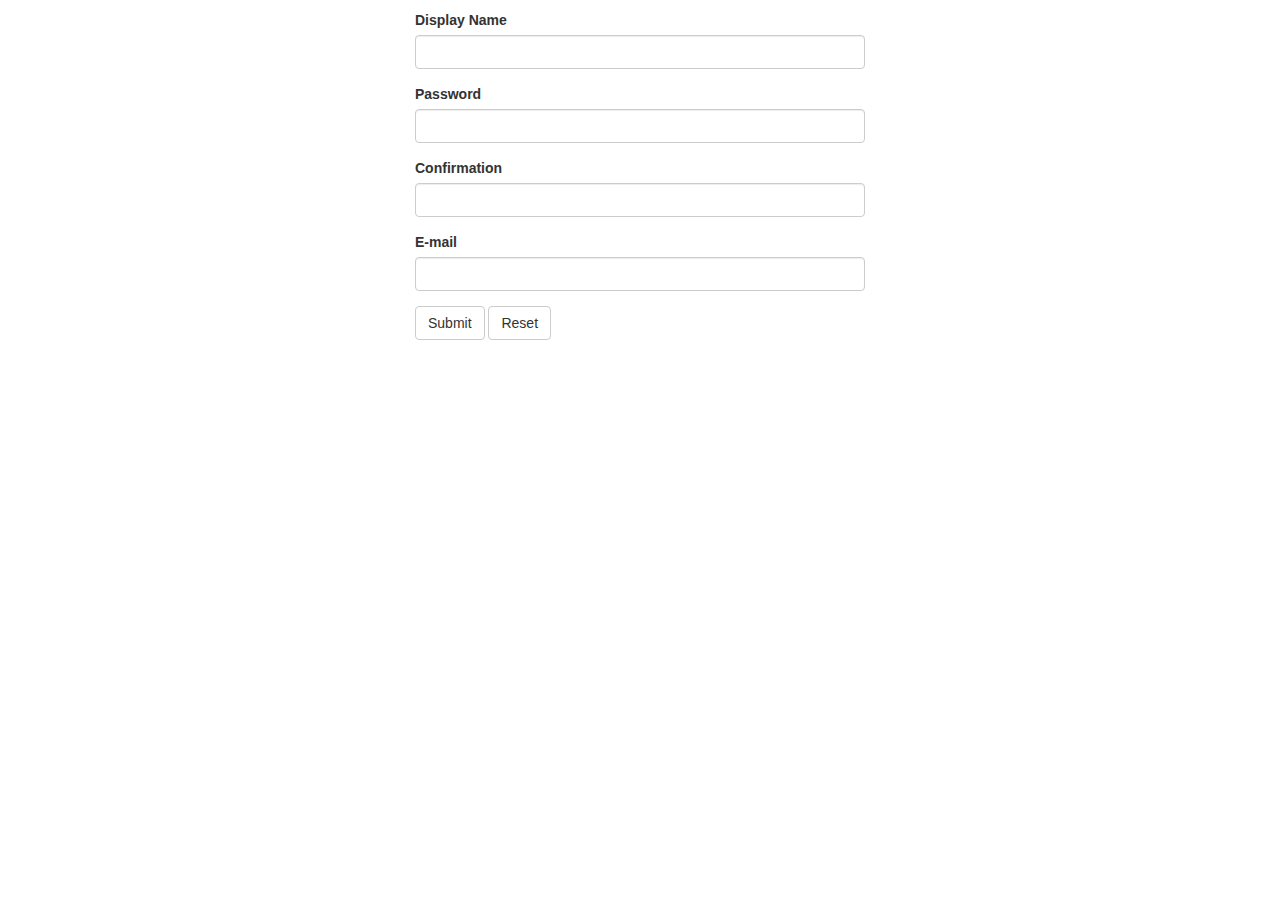
<file: jquery-form/index.html>
<!DOCTYPE html>
<html>

<head>
  <meta charset="UTF-8">
  <title>Interactive Form</title>
  <link rel="stylesheet" href="css/bootstrap.min.css">
  <link rel="stylesheet" href="css/master.css">
</head>

<body>
  <div class="container">
    <div id="mistake">
      <p>You did not fill out the form correctly!</p>
    </div>
    <form>
      <div class="form-group">
        <label for="display-name">Display Name</label>
        <input type="text" id="display-name" class="form-control">
      </div>
      <div class="form-group">
        <label for="pass">Password</label>
        <input type="password" id="pass" class="form-control">
      </div>
      <div class="form-group">
        <label for="pass-confirm">Confirmation</label>
        <input type="password" id="pass-confirm" class="form-control">
      </div>
      <div class="form-group">
        <label for="email">E-mail</label>
        <input type="text" id="email" class="form-control">
      </div>
      <button type="submit" id="send" class="btn btn-default">Submit</button>
      <button type="reset" id="reset" class="btn btn-default">Reset</button>
    </form>
  </div>
  <script src="js/jquery-2.2.2.min.js"></script>
  <script src="js/script.js"></script>
</body>

</html>
</file>
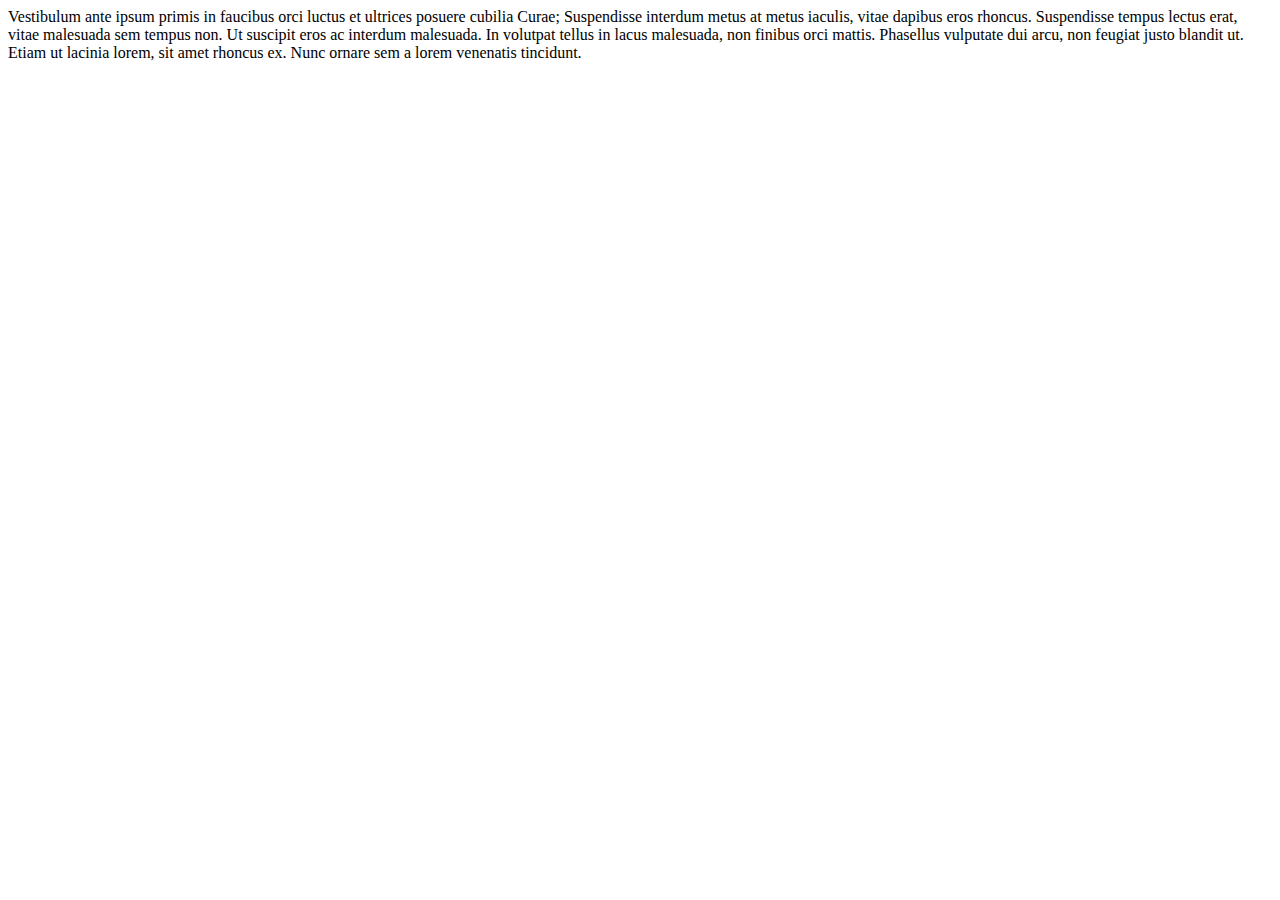
<file: jquery-exercises-1/Exercises_10/index.html>
<!DOCTYPE html>
<html>
  <head>
    <meta charset="utf-8">
    <title>Exercise 10</title>
  </head>
  <body>
    <div id="text_1" class="to_hide">
      Lorem ipsum dolor sit amet, consectetur adipiscing elit. Nulla aliquet quam eu molestie hendrerit. Proin in metus a velit fermentum lacinia. Sed semper euismod sapien, at ultricies metus luctus sit amet. Donec sodales accumsan sem ut egestas. Cum sociis natoque penatibus et magnis dis parturient montes, nascetur ridiculus mus. Donec pulvinar tristique facilisis. Donec rhoncus, enim eget malesuada dictum, risus justo aliquam ex, sit amet ultricies mauris libero nec massa. Nunc eget mauris non massa sollicitudin porta id a massa. Nullam dictum quam non leo varius, et tempus tortor egestas. Integer rhoncus non enim ac auctor. Phasellus mollis lorem mattis elit ultrices fermentum. Donec interdum vel risus porttitor pulvinar. Proin pulvinar lacus sed nunc feugiat imperdiet non sit amet quam. ès ses études à l'université de Cambridge, il y devint professeur d'arabe. En 1799, il fut attaché par le gouvernement britannique à l'ambassade de Lord Elgin dans l'Empire ottoman. Il était chargé d'explorer les bibliothèques de la région (principalement celle du Sérail) pour y découvrir (et y acquérir) des manuscrits inédits de textes antiques. Il se rendit aussi en Égypte, en Terre sainte et au mont Athos. Sa mission fut, de son point de vue, un échec. Il acheta quelques centaines d'ouvrages, principalement dans les bazars de Constantinople, mais aucun ne contenait de texte inédit. Cependant, la façon dont certains manuscrits avaient été acquis, principalement ceux du patriarche de Jérusalem Anthème Ier, ainsi que la querelle entamée sur la plaine de Troie entre Carlyle et un autre professeur de Cambridge, Edward Daniel Clarke, allaient être utilisées, après la mort de Carlyle, contre Lord Elgin, dans les controverses autour de l'acquisition des « marbres d'Elgin ».De retour en Grande-Bretagne à l'automne 1801, Joseph Dacre Carlyle entama une traduction en arabe de la Bible. Sa mort en avril 1804 coupa court à ce travail.</p>
    </div>
    <div id="text_2">
      Vestibulum ante ipsum primis in faucibus orci luctus et ultrices posuere cubilia Curae; Suspendisse interdum metus at metus iaculis, vitae dapibus eros rhoncus. Suspendisse tempus lectus erat, vitae malesuada sem tempus non. Ut suscipit eros ac interdum malesuada. In volutpat tellus in lacus malesuada, non finibus orci mattis. Phasellus vulputate dui arcu, non feugiat justo blandit ut. Etiam ut lacinia lorem, sit amet rhoncus ex. Nunc ornare sem a lorem venenatis tincidunt.
    </div>
    <div id="text_3">
      Nunc maximus at purus id malesuada. Praesent congue dui vitae pellentesque eleifend. Nunc in ligula enim. Suspendisse nec tincidunt lacus, vitae vehicula magna. Nunc eu tempus enim. Nullam et rutrum quam, ut consectetur nunc. Duis tincidunt imperdiet velit, vel mattis tortor aliquam nec. Nulla ac vehicula elit. Mauris iaculis velit eu odio commodo viverra. Proin sit amet facilisis sapien. Aliquam volutpat placerat eros, eget pellentesque elit pretium ut. Maecenas lacinia ornare eros vitae lacinia. Etiam congue dapibus enim, sed fringilla sapien fringilla vitae.
    </div>
    
    <script src="jquery-2.2.4.js"></script>
    <script src="main.js"></script>
  </body>
</html>
</file>
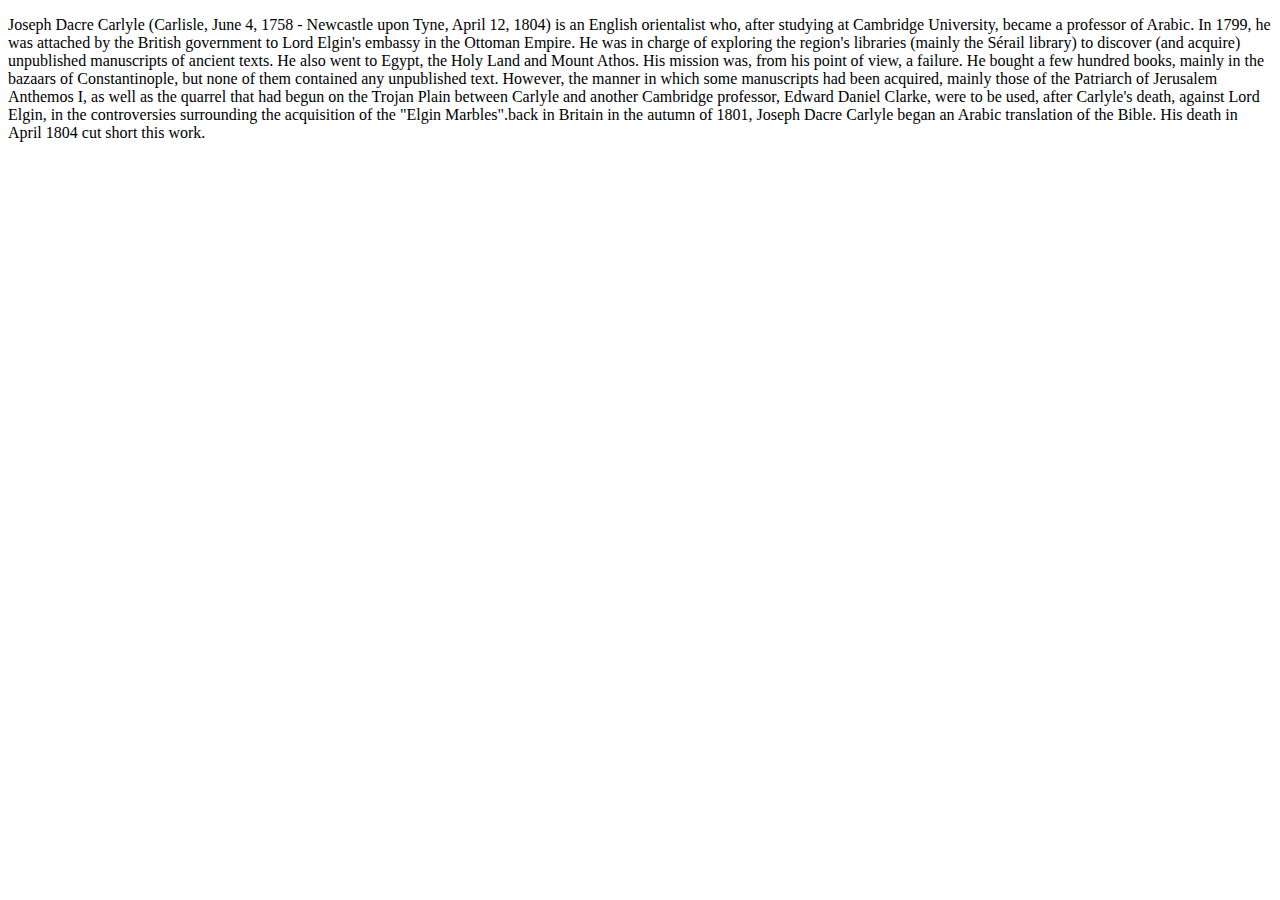
<file: jquery-exercises-1/Exercises_2/index.html>
<!DOCTYPE html>
<html>
<head>
  <meta charset="utf-8">
  <title>Exercise 2</title>
  
</head>
<body>
  <div id="text" hidden="hidden">
    <p>Joseph Dacre Carlyle (Carlisle, June 4, 1758 - Newcastle upon Tyne, April 12, 1804) is an English orientalist who, after studying at Cambridge University, became a professor of Arabic. In 1799, he was attached by the British government to Lord Elgin's embassy in the Ottoman Empire. He was in charge of exploring the region's libraries (mainly the Sérail library) to discover (and acquire) unpublished manuscripts of ancient texts. He also went to Egypt, the Holy Land and Mount Athos. His mission was, from his point of view, a failure. He bought a few hundred books, mainly in the bazaars of Constantinople, but none of them contained any unpublished text. However, the manner in which some manuscripts had been acquired, mainly those of the Patriarch of Jerusalem Anthemos I, as well as the quarrel that had begun on the Trojan Plain between Carlyle and another Cambridge professor, Edward Daniel Clarke, were to be used, after Carlyle's death, against Lord Elgin, in the controversies surrounding the acquisition of the "Elgin Marbles".back in Britain in the autumn of 1801, Joseph Dacre Carlyle began an Arabic translation of the Bible. His death in April 1804 cut short this work.</p>
  </div>

  <script src="jquery-2.2.4.js"></script>
  <script src="main.js"></script>
</body>
</html>
</file>
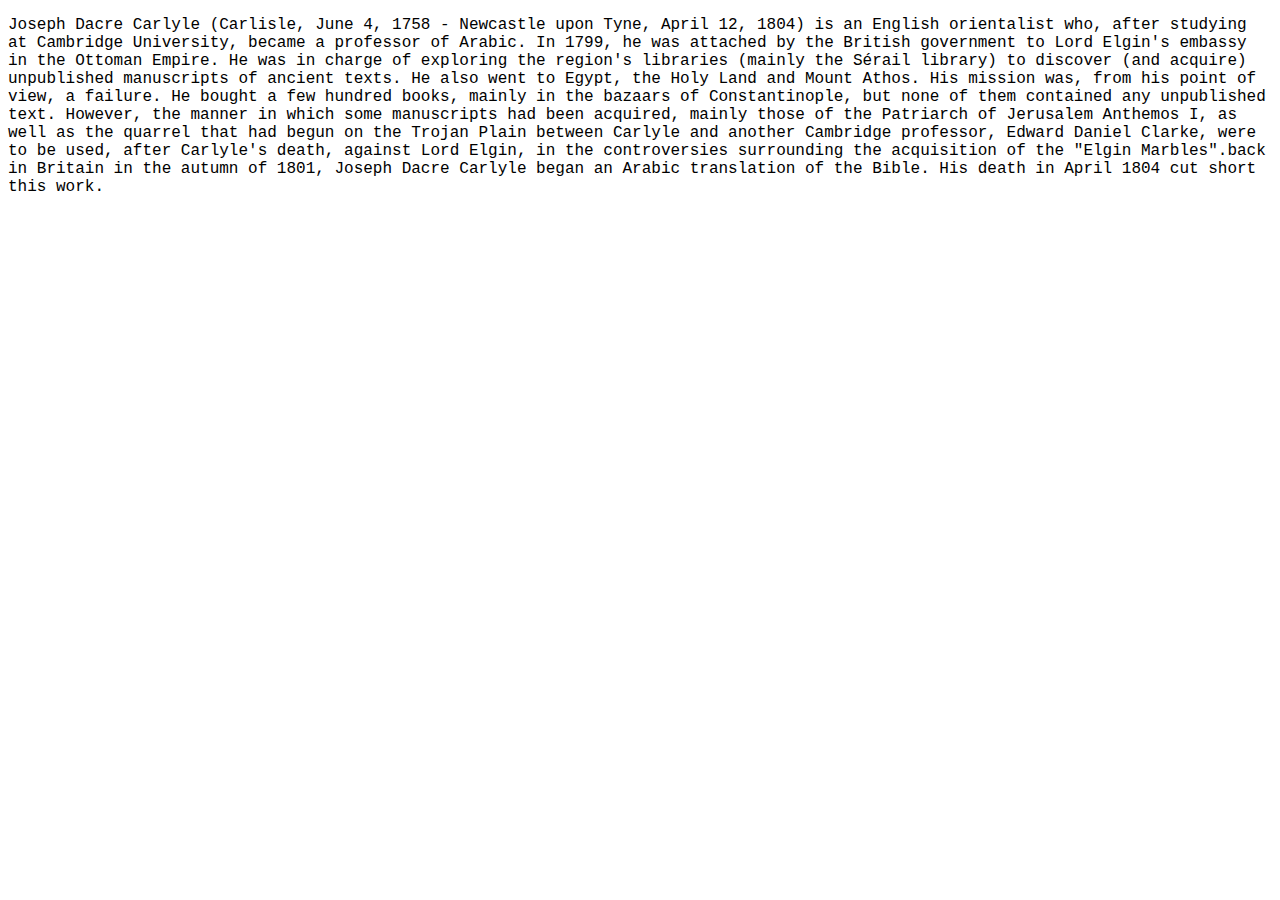
<file: jquery-exercises-1/Exercises_3/index.html>
<!DOCTYPE html>
<html>
<head>
  <meta charset="utf-8">
  <title>Exercise 3</title>
</head>
<body>
  <div id="text">
    <p>Joseph Dacre Carlyle (Carlisle, June 4, 1758 - Newcastle upon Tyne, April 12, 1804) is an English orientalist who, after studying at Cambridge University, became a professor of Arabic. In 1799, he was attached by the British government to Lord Elgin's embassy in the Ottoman Empire. He was in charge of exploring the region's libraries (mainly the Sérail library) to discover (and acquire) unpublished manuscripts of ancient texts. He also went to Egypt, the Holy Land and Mount Athos. His mission was, from his point of view, a failure. He bought a few hundred books, mainly in the bazaars of Constantinople, but none of them contained any unpublished text. However, the manner in which some manuscripts had been acquired, mainly those of the Patriarch of Jerusalem Anthemos I, as well as the quarrel that had begun on the Trojan Plain between Carlyle and another Cambridge professor, Edward Daniel Clarke, were to be used, after Carlyle's death, against Lord Elgin, in the controversies surrounding the acquisition of the "Elgin Marbles".back in Britain in the autumn of 1801, Joseph Dacre Carlyle began an Arabic translation of the Bible. His death in April 1804 cut short this work.</p>
  </div>

  <script src="jquery-2.2.4.js"></script>
  <script src="main.js"></script>
</body>
</html>
</file>
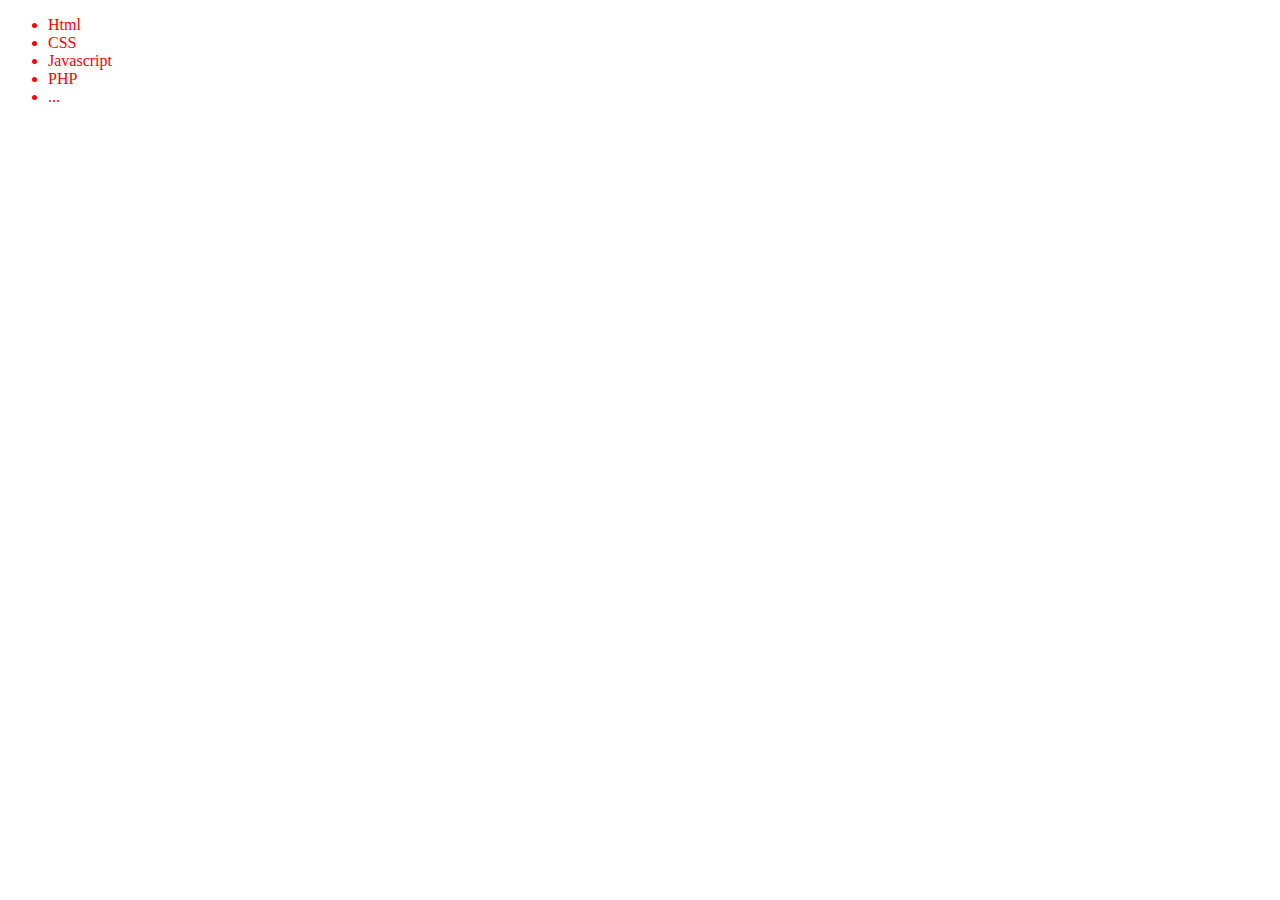
<file: jquery-exercises-1/Exercises_4/index.html>
<!DOCTYPE html>
<html>
<head>
  <meta charset="utf-8">
  <title>Exercise 4</title>
</head>
<body>
  <ul>
    <li>Html</li>
    <li>CSS</li>
    <li>Javascript</li>
    <li>PHP</li>
    <li>...</li>
  </ul>

  <script src="jquery-2.2.4.js"></script>
  <script src="main.js"></script>
</body>
</html>
</file>
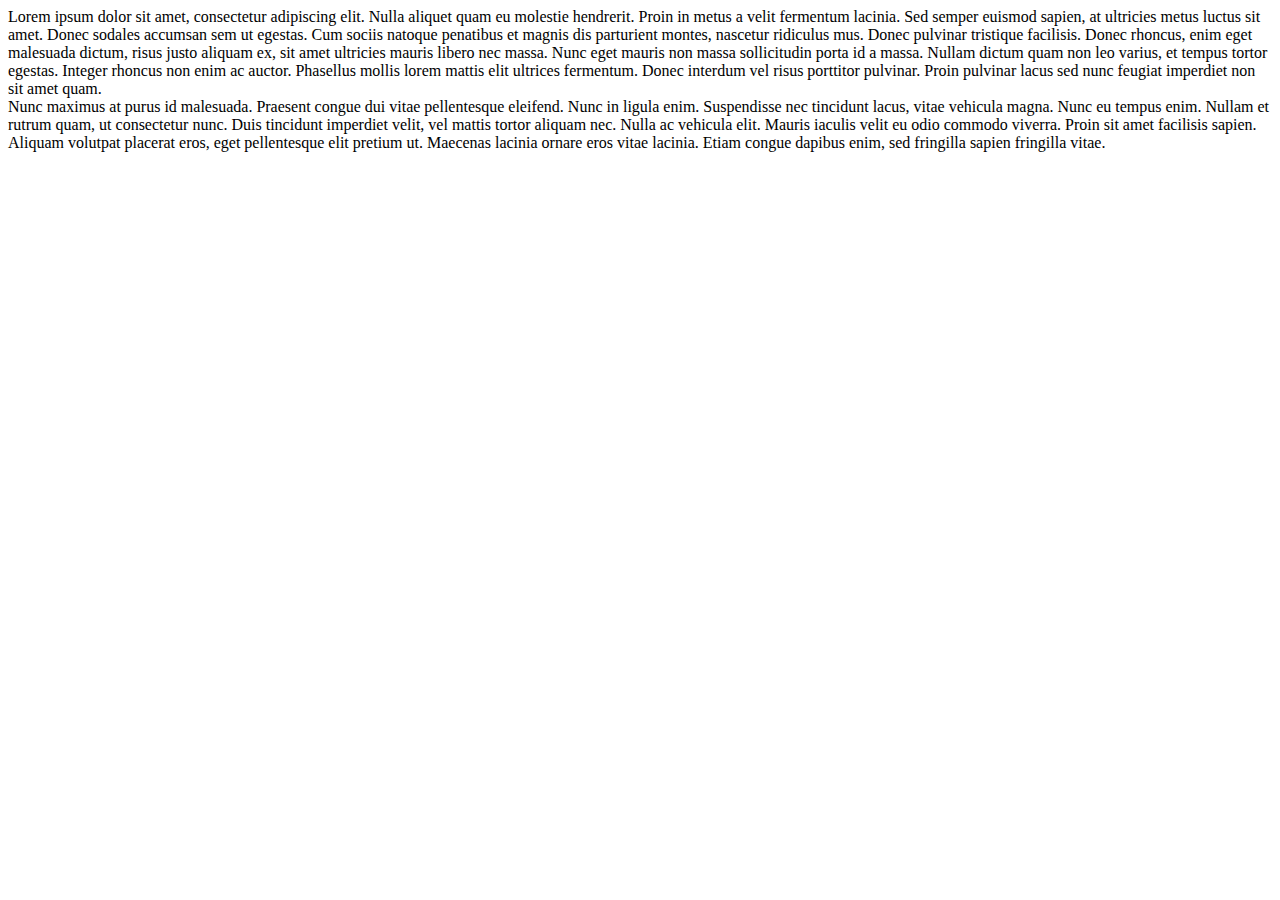
<file: jquery-exercises-1/Exercises_5/index.html>
<!DOCTYPE html>
<html>
<head>
  <meta charset="utf-8">
  <title>Exercise 5</title>
</head>
<body>
  <div id="text_1">
    Lorem ipsum dolor sit amet, consectetur adipiscing elit. Nulla aliquet quam eu molestie hendrerit. Proin in metus a velit fermentum lacinia. Sed semper euismod sapien, at ultricies metus luctus sit amet. Donec sodales accumsan sem ut egestas. Cum sociis natoque penatibus et magnis dis parturient montes, nascetur ridiculus mus. Donec pulvinar tristique facilisis. Donec rhoncus, enim eget malesuada dictum, risus justo aliquam ex, sit amet ultricies mauris libero nec massa. Nunc eget mauris non massa sollicitudin porta id a massa. Nullam dictum quam non leo varius, et tempus tortor egestas. Integer rhoncus non enim ac auctor. Phasellus mollis lorem mattis elit ultrices fermentum. Donec interdum vel risus porttitor pulvinar. Proin pulvinar lacus sed nunc feugiat imperdiet non sit amet quam.
  </div>
  <div id="text_2">
    Vestibulum ante ipsum primis in faucibus orci luctus et ultrices posuere cubilia Curae; Suspendisse interdum metus at metus iaculis, vitae dapibus eros rhoncus. Suspendisse tempus lectus erat, vitae malesuada sem tempus non. Ut suscipit eros ac interdum malesuada. In volutpat tellus in lacus malesuada, non finibus orci mattis. Phasellus vulputate dui arcu, non feugiat justo blandit ut. Etiam ut lacinia lorem, sit amet rhoncus ex. Nunc ornare sem a lorem venenatis tincidunt.
  </div>
  <div id="text_3">
    Nunc maximus at purus id malesuada. Praesent congue dui vitae pellentesque eleifend. Nunc in ligula enim. Suspendisse nec tincidunt lacus, vitae vehicula magna. Nunc eu tempus enim. Nullam et rutrum quam, ut consectetur nunc. Duis tincidunt imperdiet velit, vel mattis tortor aliquam nec. Nulla ac vehicula elit. Mauris iaculis velit eu odio commodo viverra. Proin sit amet facilisis sapien. Aliquam volutpat placerat eros, eget pellentesque elit pretium ut. Maecenas lacinia ornare eros vitae lacinia. Etiam congue dapibus enim, sed fringilla sapien fringilla vitae.
  </div>
  
  <script src="jquery-2.2.4.js"></script>
  <script src="main.js"></script>
</body>
</html>
</file>
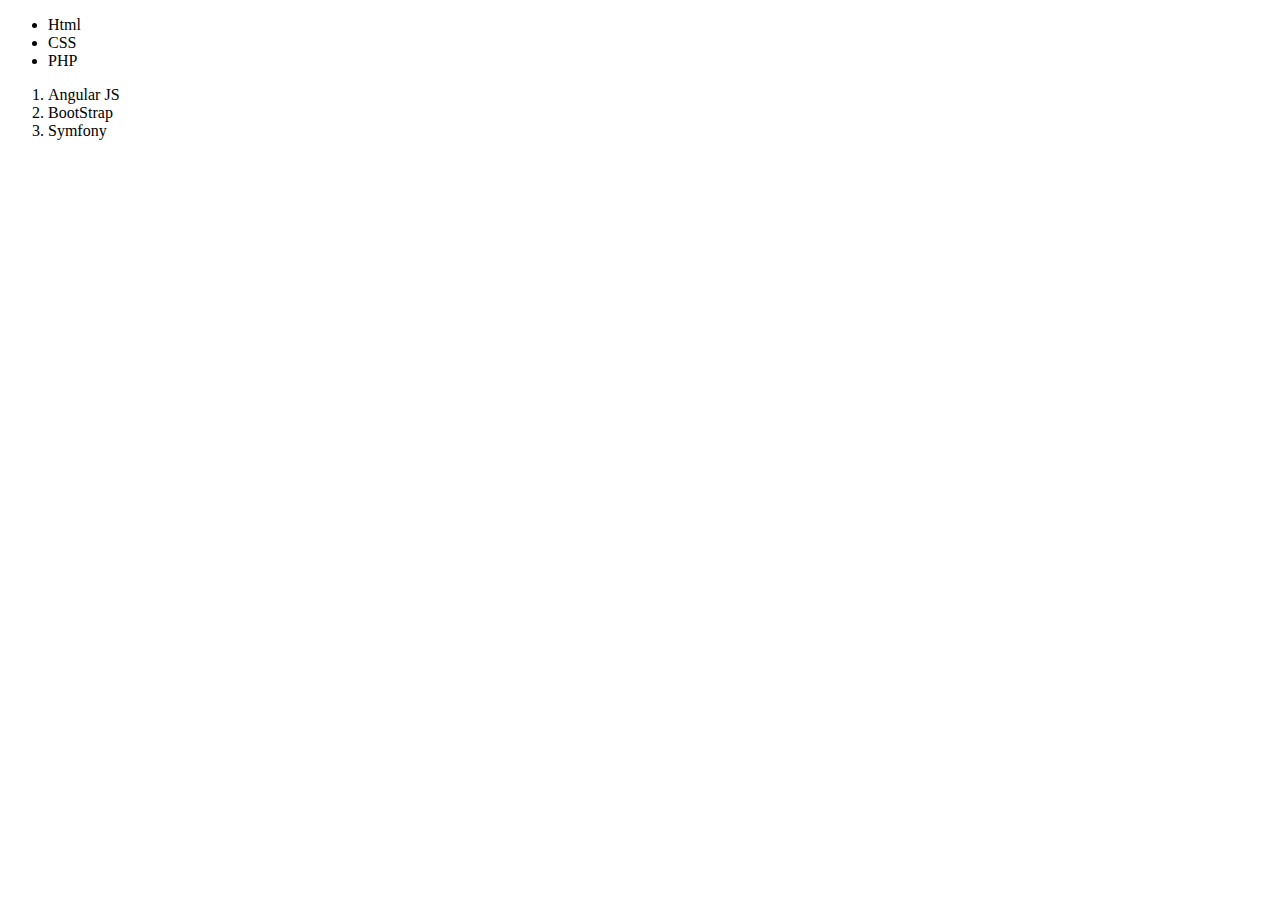
<file: jquery-exercises-1/Exercises_6/index.html>
<!DOCTYPE html>
<html>
  <head>
    <meta charset="utf-8">
    <title>Exercise 6</title>
  </head>
  <body>
    <ul>
      <li>Html</li>
      <li>CSS</li>
      <li class="to_hide">Javascript</li>
      <li>PHP</li>
      <li class="to_hide">...</li>
    </ul>
    <ol>
      <li class="to_hide">JQuery</li>
      <li>Angular JS</li>
      <li class="to_hide">Node JS</li>
      <li>BootStrap</li>
      <li>Symfony</li>
      <li class="to_hide">Laravel</li>
    </ol>

    <script src="jquery-2.2.4.js"></script>
    <script src="main.js"></script>
  </body>
</html>
</file>
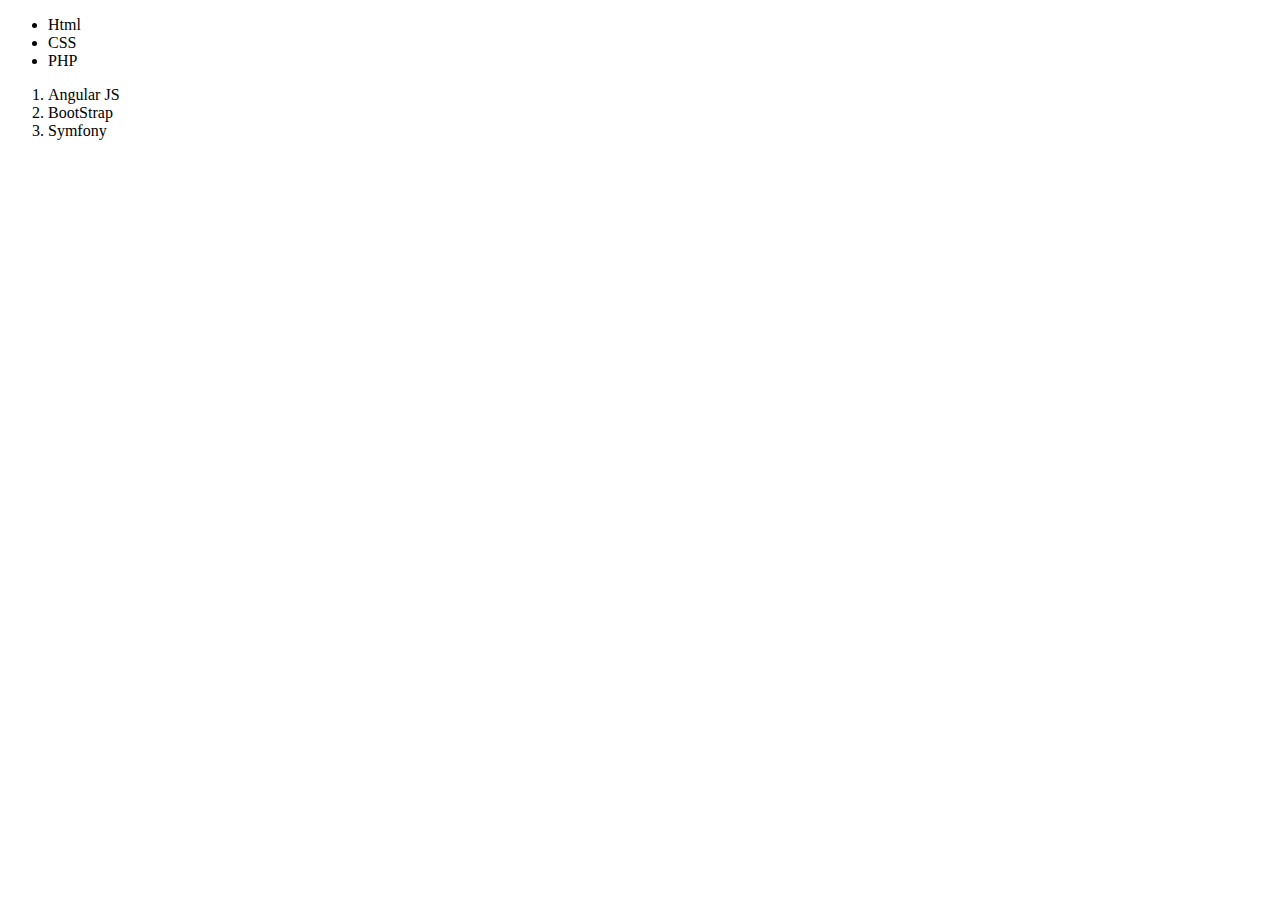
<file: jquery-exercises-1/Exercises_7/index.html>
<!DOCTYPE html>
<html>
  <head>
    <meta charset="utf-8">
    <title>Exercise 7</title>
  </head>
  <body>
    <ul>
      <li>Html</li>
      <li>CSS</li>
      <li class="delete">Javascript</li>
      <li>PHP</li>
      <li class="delete">...</li>
    </ul>
    <ol>
      <li class="delete">JQuery</li>
      <li>Angular JS</li>
      <li class="delete">Node JS</li>
      <li>BootStrap</li>
      <li>Symfony</li>
      <li class="delete">Laravel</li>
    </ol>

    <script src="jquery-2.2.4.js"></script>
    <script src="main.js"></script>
  </body>
</html>
</file>
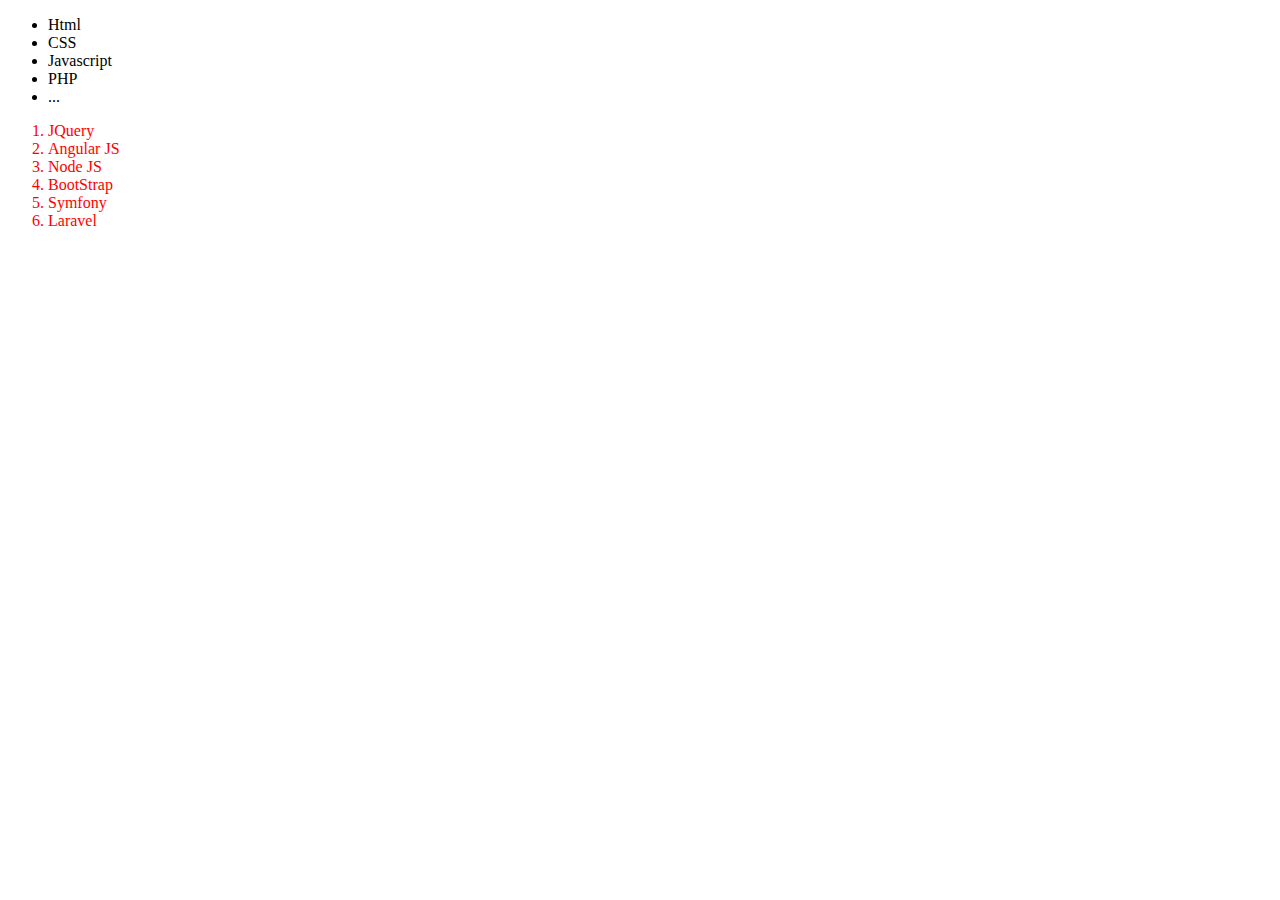
<file: jquery-exercises-1/Exercises_8/index.html>
<!DOCTYPE html>
<html>
  <head>
    <meta charset="utf-8">
    <title>Exercise 8</title>
  </head>
  <body>
    <ul>
      <li>Html</li>
      <li>CSS</li>
      <li>Javascript</li>
      <li>PHP</li>
      <li>...</li>
    </ul>
    <ol>
      <li>JQuery</li>
      <li>Angular JS</li>
      <li>Node JS</li>
      <li>BootStrap</li>
      <li>Symfony</li>
      <li>Laravel</li>
    </ol>
    <script src="jquery-2.2.4.js"></script>
    <script src="main.js"></script>
  </body>
</html>
</file>
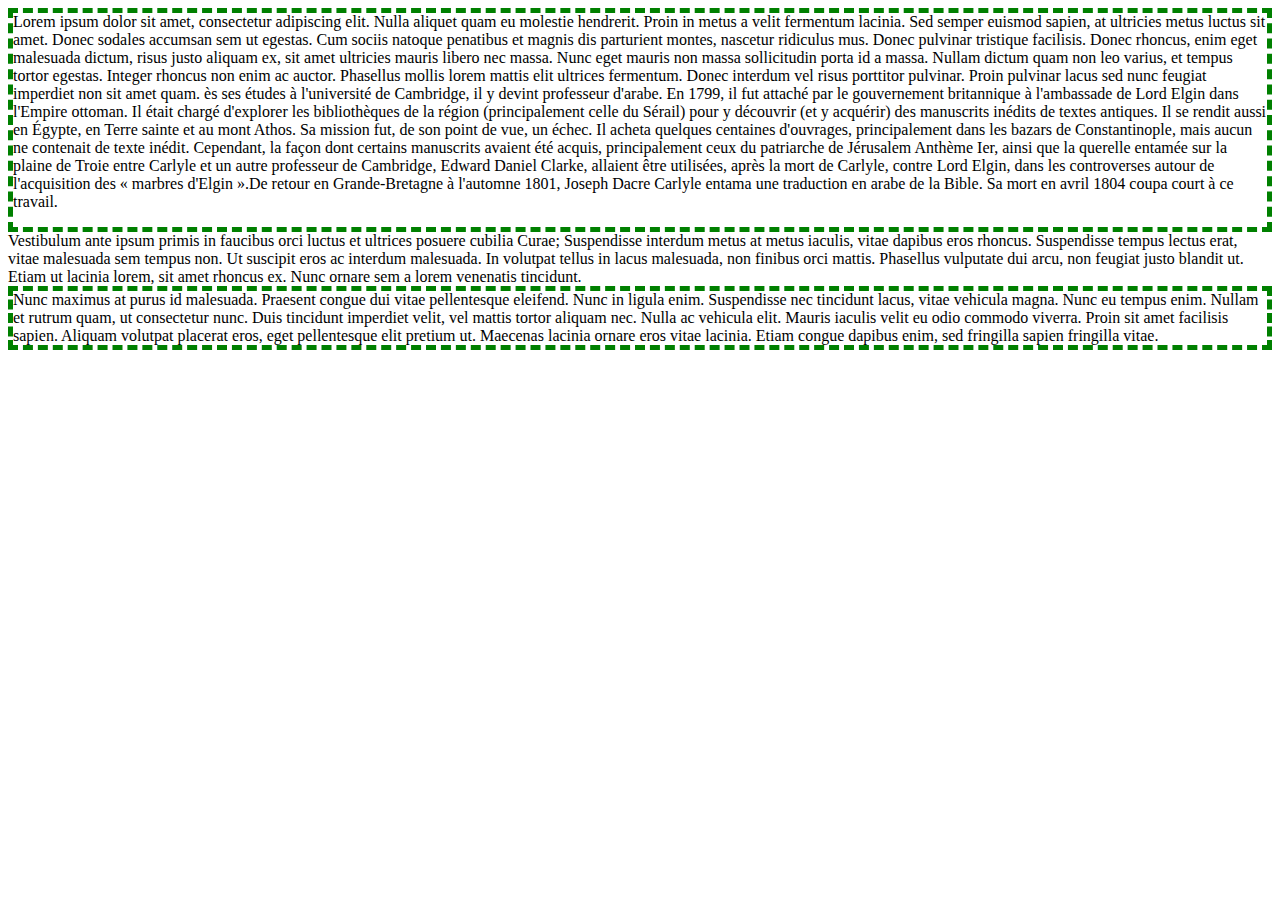
<file: jquery-exercises-1/Exercises_9/index.html>
<!DOCTYPE html>
<html>
<head>
  <meta charset="utf-8">
  <title>Exercise 9</title>
</head>
<body>
  <div id="text_1">
    Lorem ipsum dolor sit amet, consectetur adipiscing elit. Nulla aliquet quam eu molestie hendrerit. Proin in metus a velit fermentum lacinia. Sed semper euismod sapien, at ultricies metus luctus sit amet. Donec sodales accumsan sem ut egestas. Cum sociis natoque penatibus et magnis dis parturient montes, nascetur ridiculus mus. Donec pulvinar tristique facilisis. Donec rhoncus, enim eget malesuada dictum, risus justo aliquam ex, sit amet ultricies mauris libero nec massa. Nunc eget mauris non massa sollicitudin porta id a massa. Nullam dictum quam non leo varius, et tempus tortor egestas. Integer rhoncus non enim ac auctor. Phasellus mollis lorem mattis elit ultrices fermentum. Donec interdum vel risus porttitor pulvinar. Proin pulvinar lacus sed nunc feugiat imperdiet non sit amet quam. ès ses études à l'université de Cambridge, il y devint professeur d'arabe. En 1799, il fut attaché par le gouvernement britannique à l'ambassade de Lord Elgin dans l'Empire ottoman. Il était chargé d'explorer les bibliothèques de la région (principalement celle du Sérail) pour y découvrir (et y acquérir) des manuscrits inédits de textes antiques. Il se rendit aussi en Égypte, en Terre sainte et au mont Athos. Sa mission fut, de son point de vue, un échec. Il acheta quelques centaines d'ouvrages, principalement dans les bazars de Constantinople, mais aucun ne contenait de texte inédit. Cependant, la façon dont certains manuscrits avaient été acquis, principalement ceux du patriarche de Jérusalem Anthème Ier, ainsi que la querelle entamée sur la plaine de Troie entre Carlyle et un autre professeur de Cambridge, Edward Daniel Clarke, allaient être utilisées, après la mort de Carlyle, contre Lord Elgin, dans les controverses autour de l'acquisition des « marbres d'Elgin ».De retour en Grande-Bretagne à l'automne 1801, Joseph Dacre Carlyle entama une traduction en arabe de la Bible. Sa mort en avril 1804 coupa court à ce travail.</p>
  </div>
  <div id="text_2">
    Vestibulum ante ipsum primis in faucibus orci luctus et ultrices posuere cubilia Curae; Suspendisse interdum metus at metus iaculis, vitae dapibus eros rhoncus. Suspendisse tempus lectus erat, vitae malesuada sem tempus non. Ut suscipit eros ac interdum malesuada. In volutpat tellus in lacus malesuada, non finibus orci mattis. Phasellus vulputate dui arcu, non feugiat justo blandit ut. Etiam ut lacinia lorem, sit amet rhoncus ex. Nunc ornare sem a lorem venenatis tincidunt.
  </div>
  <div id="text_3">
    Nunc maximus at purus id malesuada. Praesent congue dui vitae pellentesque eleifend. Nunc in ligula enim. Suspendisse nec tincidunt lacus, vitae vehicula magna. Nunc eu tempus enim. Nullam et rutrum quam, ut consectetur nunc. Duis tincidunt imperdiet velit, vel mattis tortor aliquam nec. Nulla ac vehicula elit. Mauris iaculis velit eu odio commodo viverra. Proin sit amet facilisis sapien. Aliquam volutpat placerat eros, eget pellentesque elit pretium ut. Maecenas lacinia ornare eros vitae lacinia. Etiam congue dapibus enim, sed fringilla sapien fringilla vitae.
  </div>
  <script src="jquery-2.2.4.js"></script>
  <script src="main.js"></script>
</body>
</html>
</file>
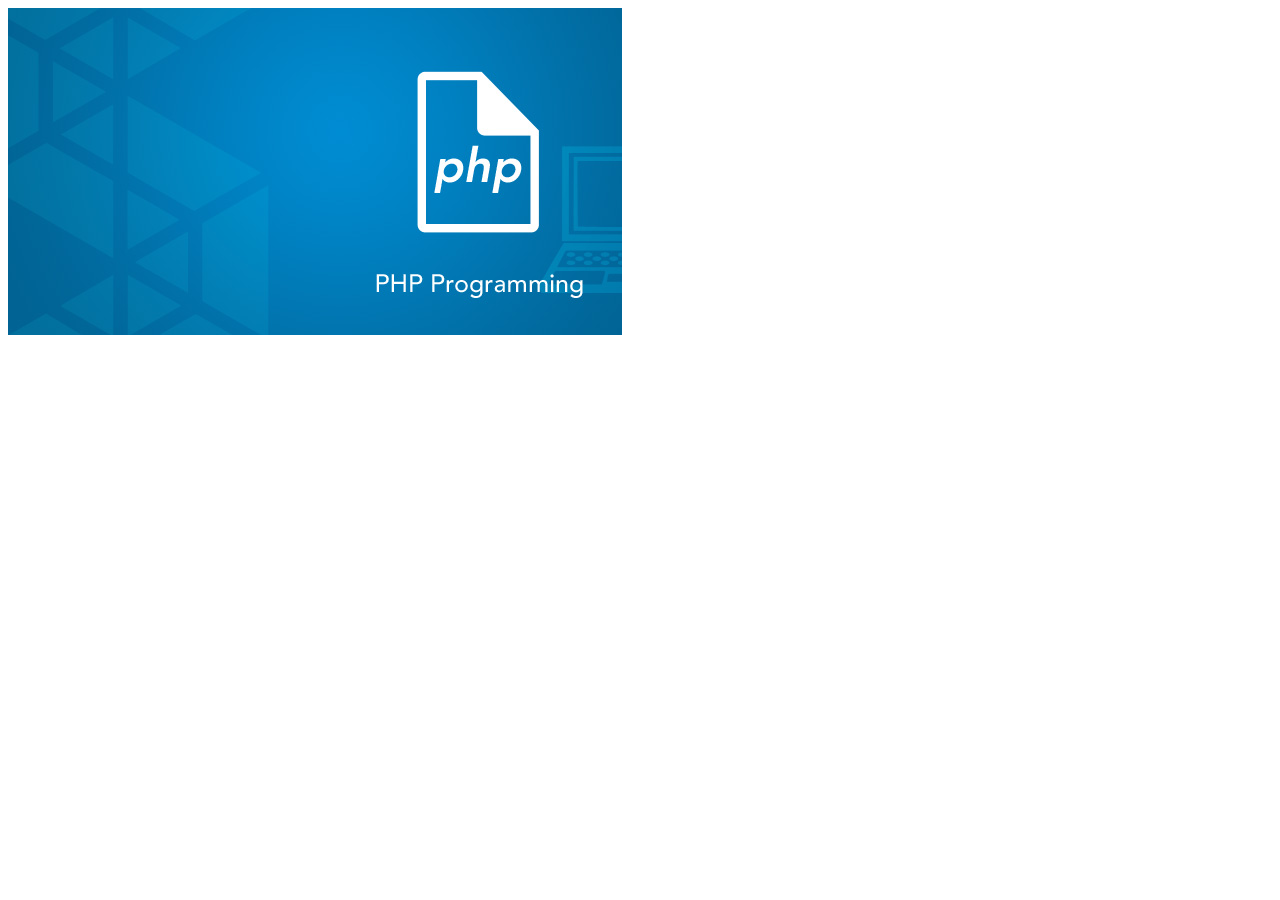
<file: jquery-exercises-2/Exercises_2/index.html>
<!DOCTYPE html>
<html>
  <head>
    <meta charset="utf-8">
    <title>Exercise 2</title>
  </head>
  <body>
      <img src="images/image.jpg" id="image" />
      
      <script src="jquery-2.2.4.js"></script>
      <script src="main.js"></script>
  </body>
</html>
</file>
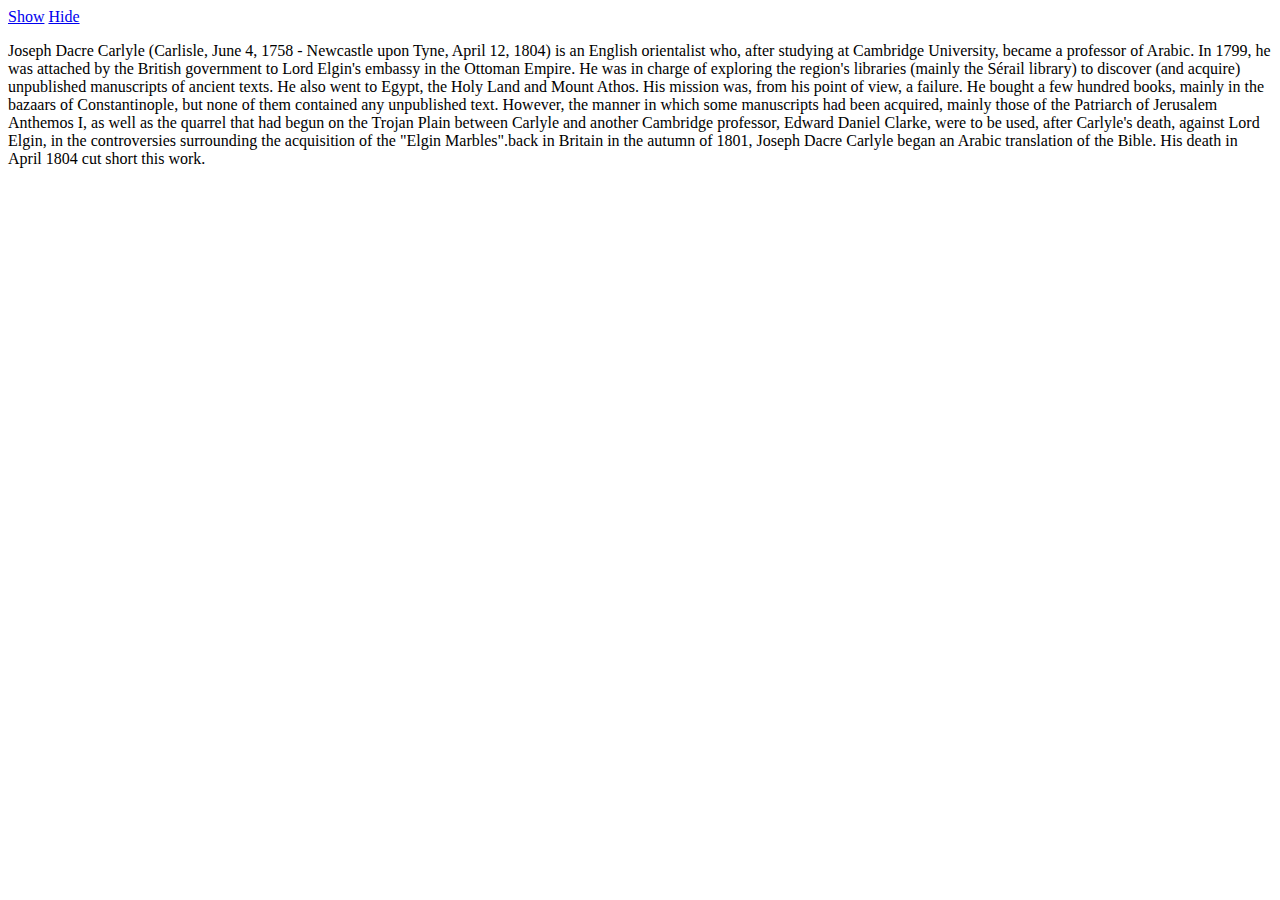
<file: jquery-exercises-2/Exercises_3/index.html>
<!DOCTYPE html>
<html>
  <head>
    <meta charset="utf-8">
    <title>Exercise 3</title>
  </head>
  <body>
    <a id="show" href="#">Show</a>
    <a id="hide" href="#">Hide</a>
    <div id="text">
      <p>Joseph Dacre Carlyle (Carlisle, June 4, 1758 - Newcastle upon Tyne, April 12, 1804) is an English orientalist who, after studying at Cambridge University, became a professor of Arabic. In 1799, he was attached by the British government to Lord Elgin's embassy in the Ottoman Empire. He was in charge of exploring the region's libraries (mainly the Sérail library) to discover (and acquire) unpublished manuscripts of ancient texts. He also went to Egypt, the Holy Land and Mount Athos. His mission was, from his point of view, a failure. He bought a few hundred books, mainly in the bazaars of Constantinople, but none of them contained any unpublished text. However, the manner in which some manuscripts had been acquired, mainly those of the Patriarch of Jerusalem Anthemos I, as well as the quarrel that had begun on the Trojan Plain between Carlyle and another Cambridge professor, Edward Daniel Clarke, were to be used, after Carlyle's death, against Lord Elgin, in the controversies surrounding the acquisition of the "Elgin Marbles".back in Britain in the autumn of 1801, Joseph Dacre Carlyle began an Arabic translation of the Bible. His death in April 1804 cut short this work.</p>
    </div>

    <script src="jquery-2.2.4.js"></script>
    <script src="main.js"></script>
  </body>
</html>
</file>
<file: jquery-form/css/master.css>
.container {
    width: 500px;
    margin: 0 auto;
}
#mistake {
    display: none;
}
form {
    padding: 10px;
}
</file>
